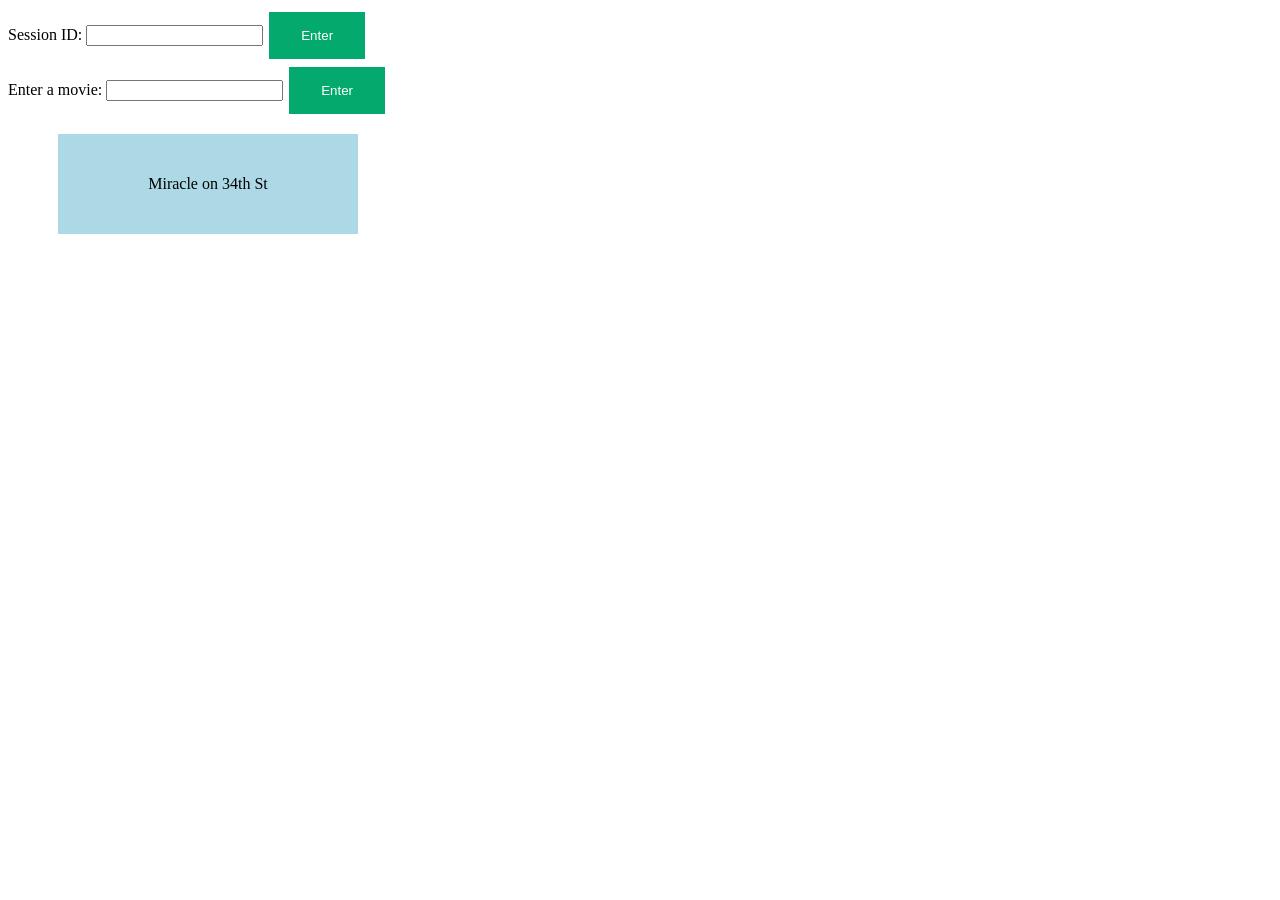
<file: index.html>
<!DOCTYPE html>
<html>
<head>
	<meta charset="utf-8">
	<meta name="viewport" content="width=device-width, initial-scale=1">
	<script type="text/javascript" src="https://sortablejs.github.io/Sortable/Sortable.js"></script>
	<style type="text/css">
		#movie_list li {
			width: 300px;
			height: 100px;
			background: lightblue;
			margin: 10px;
			justify-content: center;
      		align-items: center;
      		cursor: grab;
      		display: flex;
		}

		input[type=submit] {
			background-color: #04AA6D;
			border: none;
			color: white;
			padding: 16px 32px;
			text-decoration: none;
			margin: 4px 2px;
			cursor: pointer;
		}
	</style>

	<title>Movie Night</title>
</head>
<body>
	<div id="session_info">
		<form id="session_input">
			<label for="session">Session ID: </label>
			<input id="session_id" type="text" name="session">
			<input type="submit" name="submit" value="Enter">
		</form>
	</div>
	<div>
		<form id="movie_input">
			<label for="movie title">Enter a movie: </label>
			<input name="movie title" type="text" id="movie_text">
			<input type="submit" value="Enter">
		</form>
	</div>
	<div>
		<ul id="movie_list">
			<li>Miracle on 34th St</li>
		</ul>
	</div>
</body>


<script type="text/javascript">
	var movie_input = document.getElementById("movie_input");
	var movie_list = document.getElementById("movie_list");
	var movie_text = document.getElementById("movie_text");

	var session_input = document.getElementById("session_input");
	var session_id = document.getElementById("session_id");
	var session_info = document.getElementById("session_info");
	
	movie_input.addEventListener("submit", addMovie);
	session_input.addEventListener("submit", joinSession);

	new Sortable(movie_list, {
		animation:100,
		ghostClass: 'blue-background-class',
		onUpdate: update
	});

	function update(ev) {
		var items = Array.from(movie_list.children);
		var id_list = new Array(items.length);
		for (var i = items.length - 1; i >= 0; i--) {
				id_list[i] = items[i].id;
			}
		console.log(id_list);
	}

	function save(user, item) {
		window.localStorage.setItem(user, item);
	}

	function addMovie(event) {
		event.preventDefault();
		var title = movie_text.value;
		if (title) {
			const movie = document.createElement('li');
			movie.textContent = title;
			movie.id = movie_list.children.length;
	        movie_list.appendChild(movie);
	        movie_text.value = '';
		}
	}

	function joinSession(event) {
		event.preventDefault();
		var id = session_id.value;
		if (id) {
			const session_display = document.createElement('h1');
			session_display.textContent = id;
			session_info.appendChild(session_display);
			session_input.style.display = 'none';
		}
		
	}
	
</script>
</html>
</file>
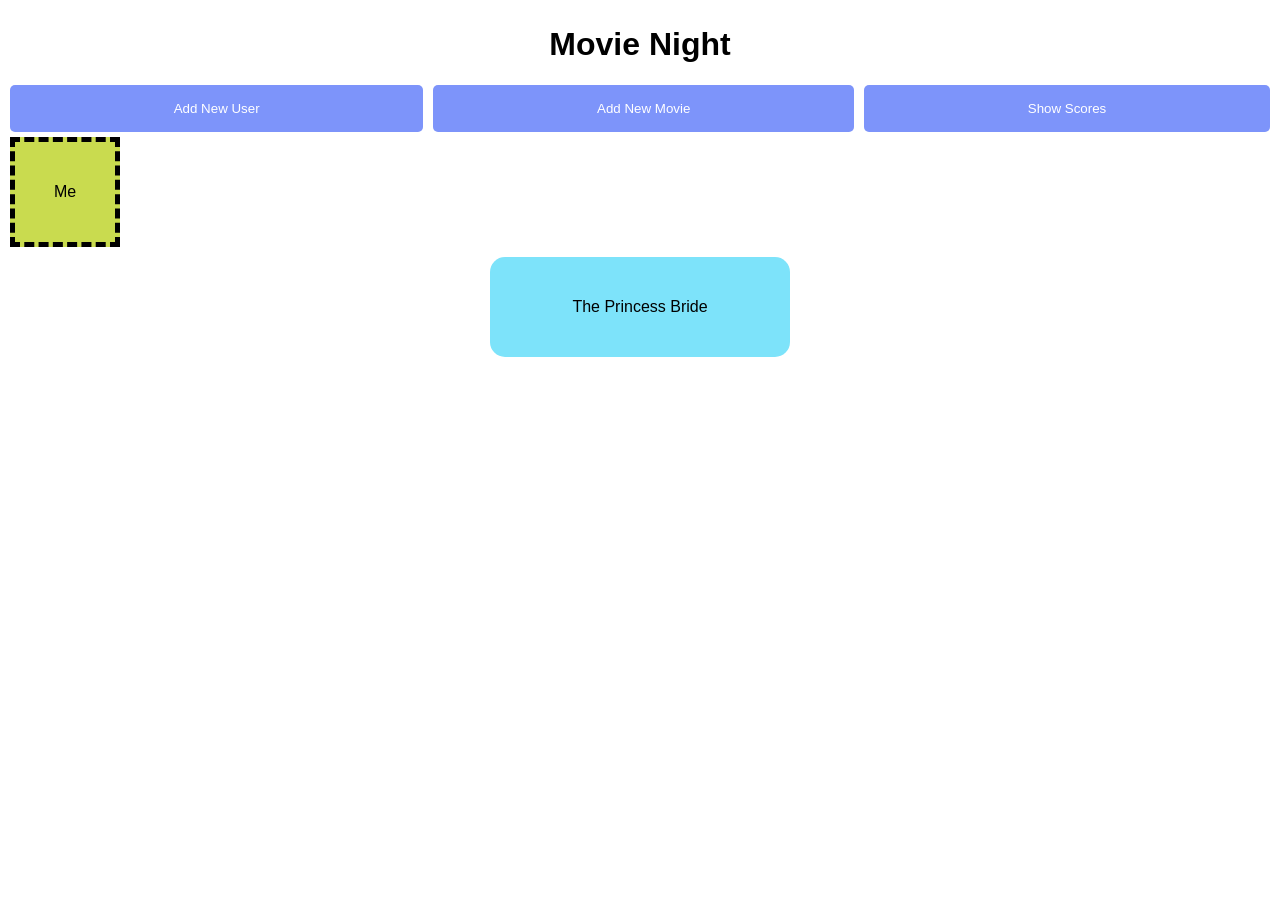
<file: frontend/index.html>
<!DOCTYPE html>
<html>
<head>
	<meta charset="utf-8" />
	<meta name="viewport" content="width=device-width, initial-scale=1" />
	<link rel="stylesheet" href="app.css" />

	<title>Movie Night</title>
</head>
<body>
	<div>
		<h1>Movie Night</h1>
	</div>
	<div id="winner">

	</div>
	<div id="addButtons">
		<input id="new_user_button" type="submit" value="Add New User" />
		<input id="new_movie_button" type="submit" value="Add New Movie" />
		<input id="score_button" type="submit" value="Show Scores" />
	</div>
	<div>
		<ul id="user_list">			
		</ul>
	</div>
	<div>
		<ul id="movie_list">
		</ul>
	</div>
</body>

<!-- <script type="text/javascript" src="single-device.js"></script> -->
<script type="text/javascript" src="MovieNightDB.js"></script>
<script type="text/javascript" src="Sortable.js"></script>
<script type="text/javascript">

	let movie_list = document.getElementById("movie_list");
	let user_list = document.getElementById("user_list");
	let newUserButton = document.getElementById("new_user_button");
	let newMovieButton = document.getElementById("new_movie_button");

	newUserButton.addEventListener("click", addUserToList);
	newMovieButton.addEventListener("click", addMovieToList);
	user_list.addEventListener("click", changeActiveUser);
	document.getElementById("score_button").addEventListener("click", displayWinner);


	const MDB = new MovieNightDB();

	let active_user_id = MDB.userIdList[0];

	refreshDBDisplay(active_user_id);


	new Sortable(movie_list, {
		animation:100,
		ghostClass: 'blue-background-class',
		onUpdate: update
	});

	function update(ev) {
		var items = Array.from(movie_list.children);

		for (var i = 0; i < items.length; i++) {
			movie_id = parseInt(items[i].id);
			score = i;
			MDB.setMovieScore( active_user_id, movie_id, score );
		}
		// tabulateRankings(db);
		// refreshDBDisplay();
	}

	function save(id, item) {
		window.localStorage.setItem(id, item);
	}

	function refreshDBDisplay(uid) {
		movie_list.innerHTML = '';
		let scores = MDB.getUserScoreList(uid);
		for (let i = 0; i < scores.length; i++) {
			let movie_id = scores[i];
			let movie = MDB.getMovieById(movie_id);
			item = document.createElement('li');
			item.textContent = movie.title;
			item.id = movie_id;
			movie_list.appendChild(item);
		}

		let users = MDB.allUsers;

		user_list.innerHTML = '';
		for (uid in users) {
			const item = document.createElement('li');
			item.textContent = users[uid].name;
			item.id = uid;
			if (uid === active_user_id) {
				item.classList.add("activeUser");
			}
			item.style.backgroundColor = userColor(uid);
	        user_list.appendChild(item);
		}; 
	}

	function addMovieToList(event) {
		event.preventDefault();
		const title = prompt("What's the name of the movie/show?");
		if (! title ) {
			return false;
		}
		const id = MDB.addMovie(title)
		if (id) {
			const movie = document.createElement('li');
			movie.textContent = title;
			movie.id = id;
	        movie_list.appendChild(movie);
		} else{
			alert("Oops! That movie is already in the list.\nGreat minds think alike \n(... and small minds seldom differ).")
		}
	}

	function addUserToList(event) {
		let new_username = prompt("Enter user name");
		if (! new_username ) {
			return false;
		}
		const id = MDB.addUser(new_username);
		if (id) {
			const user = document.createElement('li');
			user.textContent = new_username;
			user.id = id;
			user.style.backgroundColor = userColor(id);
			user_list.appendChild(user);
			active_user_id = id;
			refreshDBDisplay(id);
		} else {
			alert("Oops! Someone else took that name.\nGreat minds think alike \n(... and small minds seldom differ")
		}
	}

	function changeActiveUser(event) 
	{
		if (event.target.id != 'user_list') {
			let new_user_id = event.target.id;
			active_user_id = new_user_id;
			refreshDBDisplay(new_user_id);
		}
		
	}

	function theme(name) {
		const themes = {
			"ocean": { 
				titles: "#4F9EDB", 
				buttons: "#594FDB",
				user: "#A3B2DE"
			}, 
			"desert": {
				titles: "#DBC04F",
				buttons: "#DB844F",
				user: "#E0AB35"
			}
		}

		if (Object.keys(themes).includes(name)) {
			return themes[name];
		}
		console.warn("No theme named", name)
		return false;

	}

	function userColor(id) {
		const colors = ["#C9DB4F", "#DB824F", "#4FDBDB", "#A24FDB", "#5F9C9B", "#85896A", "#866C5D", "#765D86", "#4F5C5C", "#313327"];
		return colors[id%9];
	}

	function displayWinner(event) {
		const winner = document.getElementById("winner");
		winner.innerHTML = '';
		const scores = MDB.scores;
		let lowest = Infinity;
		let highlight;
		for (let id in scores) {
			const item = document.createElement("li");
			item.textContent = "Score: " + scores[id] + " " + MDB.getMovieById(id).title;
			item.id = "movie_" + id;
			if (lowest > scores[id]) { lowest = scores[id]; highlight = item.id; }
			winner.appendChild(item);
		}

		document.getElementById(highlight).classList.add("highlight");
	}
	
</script>
</html>
</file>
<file: frontend/app.css>
body {
    font-family: Arial, Helvetica, sans-serif;
    margin: 0px;
    padding: 5px;
}

h1 {
    text-align: center;
}

div {
    margin-block-end: 5px;
}

#winner li {
    list-style-type: none;
}

.highlight {
    background-color: yellowgreen;
}

#addButtons {
    align-content: center;
    width: 100%;
    display: flex;
}

input[type=submit] {
    background-color: #7D94FA;
    border: none;
    border-radius: 5px;
    color: white;
    padding: 16px 10px;
    text-decoration: none;
    margin: auto 5px;
    cursor: pointer;
    flex-grow: 1;
}

#user_list {
    list-style-type: none;
    justify-content: left;
    padding: 0px;
    margin: 0px;
}

.activeUser {
    border: 5px dashed black;
}

#user_list li {
    background: #8E7DFA;
    margin: 0px 5px;
    text-align: center;
    align-content: center;
    width: 100px;
    height: 100px;
    display: inline-block;
}

#movie_list {
    align-content: center;
    align-items: center;
    width: 100%;
    padding: 0px;
    margin: 0px;
}

#movie_list li {
    width: 300px;
    height: 100px;
    background: #7DE3FA;
    margin: 5px auto; 
    justify-content: center;
    align-items: center;
    cursor: grab;
    border-radius: 15px;
    display: flex;
}
</file>
